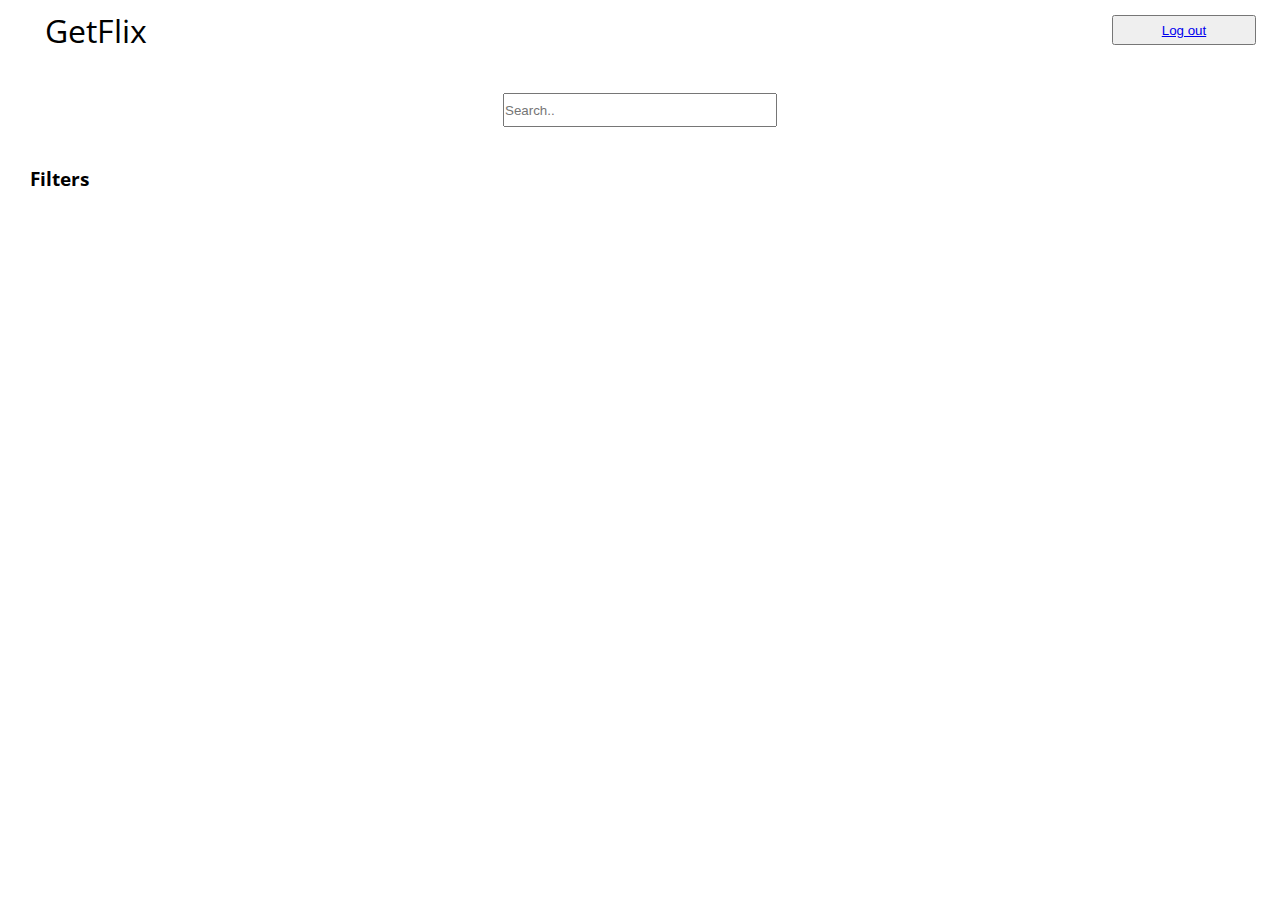
<file: movieGallery.html>
<!DOCTYPE html>
<html lang="en">
<head>
    <meta charset="UTF-8">
    <meta http-equiv="X-UA-Compatible" content="IE=edge">
    <meta name="viewport" content="width=device-width, initial-scale=1.0">
    
    <title>GetFlix - Movie Gallery</title>

    <link rel="preconnect" href="https://fonts.googleapis.com">
    <link rel="preconnect" href="https://fonts.gstatic.com" crossorigin>
    <link href="https://fonts.googleapis.com/css2?family=Open+Sans:wght@300;400;500;700;800&display=swap" rel="stylesheet">
    <link rel="stylesheet" href="movieGalleryStyle.css">

</head>
<body>
    <div id="headerDiv">
        <p id="Logo">GetFlix</p>
        <button type="button"><a href="#">Log out</a></button>
    </div>
    <div id="searchDiv">
        <input type="text" placeholder="Search..">
    </div>
    <div id="GalleryDiv">
        <div id="LeftGallery">
            <div id="categoriesDiv">
                <ul id="categoriesList"><span id="categoriesListTitle">Filters</span>
                </ul>
            </div>
        </div>
        <div id="RightGallery"></div>
    </div>

    <!-- Js scripts -->
    <script src="movieGalleryScript.js"></script>
</body>
</html>
</file>
<file: movieGalleryStyle.css>
*{
    margin: 0;
    padding: 0;
}

body{
    display: grid;
    grid-template-rows: 60px 100px 1fr;
    font-family: 'Open Sans', sans-serif;
}

#categoriesList {
    list-style: none;
    list-style-position: outside;
}
#categoriesListTitle{
    font-weight: bold;
}

#categoriesList > li > a {
    cursor: pointer;
}

#extraCategoryLi{
    margin-bottom: 10px;
}

#headerDiv{
    grid-row: 1/1;
    display: grid;
    grid-template-columns: 1fr 70% 1fr;
    place-items: center;
}

#headerDiv > p{
    grid-column: 1/1;
    font-size: xx-large;
}

#headerDiv > button{
    grid-column: 3/3;
    height: 50%;
    width: 75%;
}

#searchDiv{
    grid-row: 2/2;
    place-self: center;
}

#searchDiv > input{
    height: 30px;
    width: 270px;
}

#GalleryDiv{
    grid-row: 3/3;
    display: grid;
    grid-template-columns: 20% 80%;
}

#LeftGallery{
    grid-column: 1/1;
    display: grid;
    grid-template-rows: 1fr;
}

#categoriesDiv{
    margin-left: 30px;
}

#categoriesListTitle{
    font-size: larger;
    line-height: 200%;
}

#RightGallery{
    grid-column: 2/2;
    min-width: 0;
    min-height: 0;
}

.movieContainer{
    width: 100%;
    display: inline-block;
    background-color: #001336;
    color: aliceblue;
    border-radius: 5px;
}

.movieDiv{
    width: 33.3334%;
    height: 100%;
    margin: 0;
    display: inline-block;
}

.movieDiv:hover{
    cursor: pointer;
}

.movieDiv>img{
    width: 100%;
    background-size: cover;
}

.movieDiv>img:hover{
    transform: scale(1.05);
}

.movieDiv>p{
    font-size: larger;
    text-align: center;
    text-overflow: ellipsis;
    overflow: hidden;
}

.disappear{
    animation: disappear 0.5s forwards;
}

.appear{
    animation: appear 1s forwards;
}

@keyframes disappear {
    from    { opacity: 1;}
    to      { opacity: 0;}
}

@keyframes appear {
    from    { opacity: 0;}
    to      { opacity: 1;}
}

[id^=carrouselDiv]{
    min-width: 0;
    min-height: 0;
    width: 95%;
    margin: 0 auto;
    position: relative;
    overflow: hidden;
    margin-bottom: 50px;
}

[id^=carrouselTitle]{
    text-align: center;
    margin: 10px 0px;
    font-size: xx-large;
}

#carrouselContainer{
    height: 100%;
    width: 100%;
    white-space : nowrap;
    display: inline-block;
}

.carrouselBtn{
    position: absolute;
    width: 50px;
    cursor: pointer;
    top: calc(50% + 22px); /*22px = .movieDiv>p text size*/
}

#carrouselLeftBtn{
    left: 0;
    opacity: 0.4;
    transform: rotate(180deg);
    transition: all 0.3s ease;
}

#carrouselLeftBtn:hover{
    transform: scale(1.1) rotate(180deg);
    opacity: 1;
    transition: all 0.3s ease;
}

#carrouselRightBtn{
    right: 0;
    opacity: 0.4;
    transform: rotate(0deg);
    transition: all 0.3s ease;
}

#carrouselRightBtn:hover{
    transform: scale(1.1) rotate(0deg);
    opacity: 1;
    transition: all 0.3s ease;
}

[id^=carrouselTitle]{
    /* border: 3px solid black; */
    background-color: #001336;
    color: aliceblue;
    border-radius: 5px;
}

#moviePopup{
    position: fixed;
    background-color: #001336;
    border: 3px solid aliceblue;
    border-radius: 5px;
    opacity: 1;
    width: 80%;
    left: 50%;
    -webkit-transform: translateX(-50%);
    transform: translateX(-50%);
    color: aliceblue;
}

#moviePopupContainer{
    margin: 5%;
}

#moviePopupTittle{
    font-size: x-large;
}
</file>
